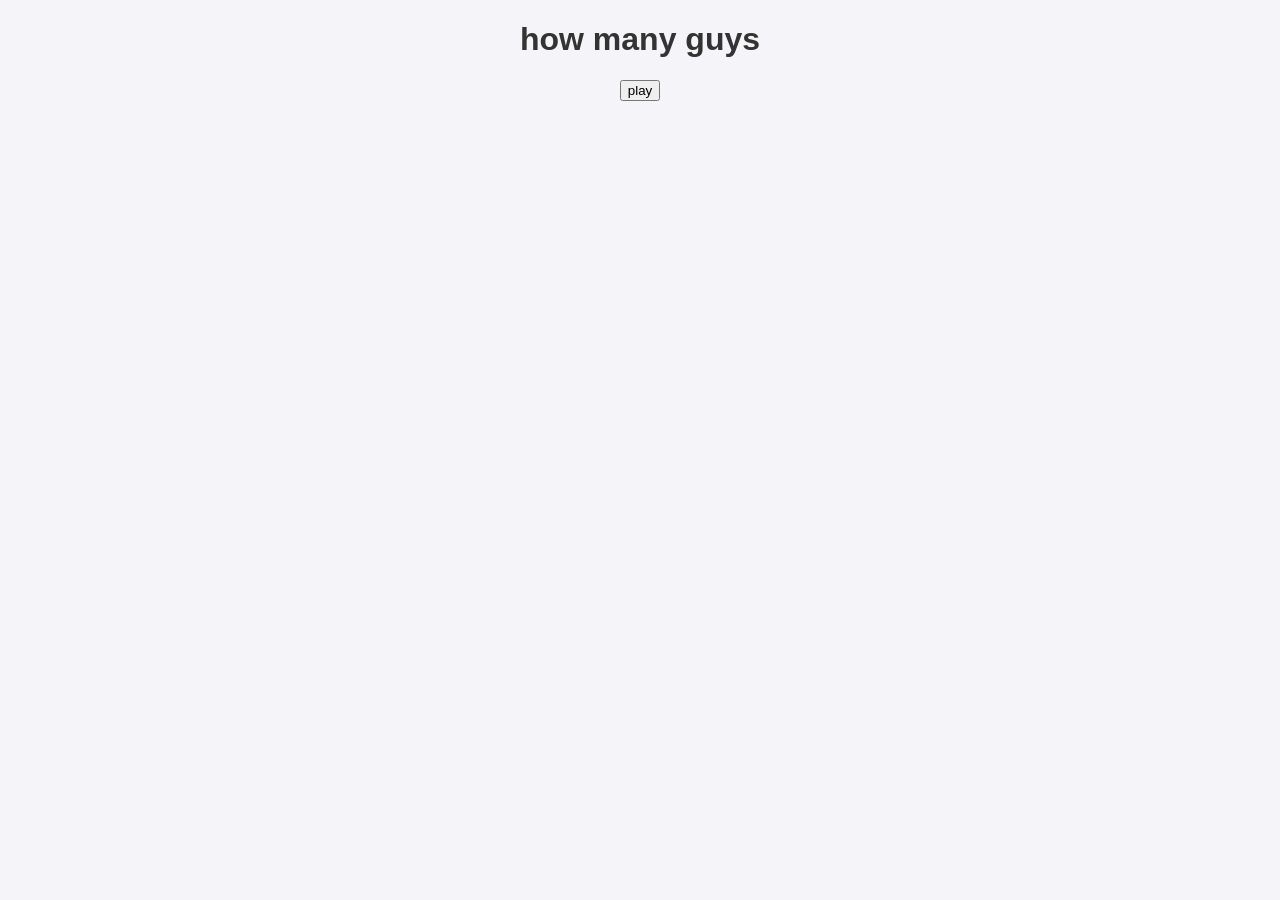
<file: index.html>
<!DOCTYPE html>
<!-- 
Rubber Duck Guessing Game
Jareth Kim, 10/19/26
// -->

<html lang="en">
<head>
    <meta charset="UTF-8">
    <meta name="viewport" content="width=device-width, initial-scale=1.0">
    <link rel="stylesheet" href="style.css">
    <title>the guys</title>
</head>
<body id= "game">
    <h1>how many guys</h1>
    <button id="playGame">play</button>
<div id="gc" class="gameContainer">
    <p id="instructions">guess guys</p>
   
    <label for="guess">Your guess: </label>
    <input type="number" id="playerGuess" placeholder="guess the number of guys"> 
    <button id="submitGuess">submit</button>
</div>
    <p id="result"></p>
<div id="guyContainer"></div>
    <script src="guyGame.js"></script>
</body>
</html>
</file>
<file: style.css>
body {
 font-family: Arial, sans-serif;
 background-color: #f4f4f9;
 text-align: center;
 margin: 0 auto; 
}

h1 {
 color: #333;
}

#result {
 font-weight: bold;
 color: #333;
 font-family: Arial, sans-serif;
 font-size: 60px;
 text-align: center;
}

.gameContainer {
  visibility: hidden;
}

.dice {  
  padding: 10px;  
  background-color: #efefef;  
  width: 200px;  
  height: 200px;  
  border-radius: 10%;
  border-right: solid 4px #eaeaea;
  border-bottom: solid 4px #eaeaea;
}

.container {
  display: flex;
  align-items: center;
  justify-content: center;
}
</file>
